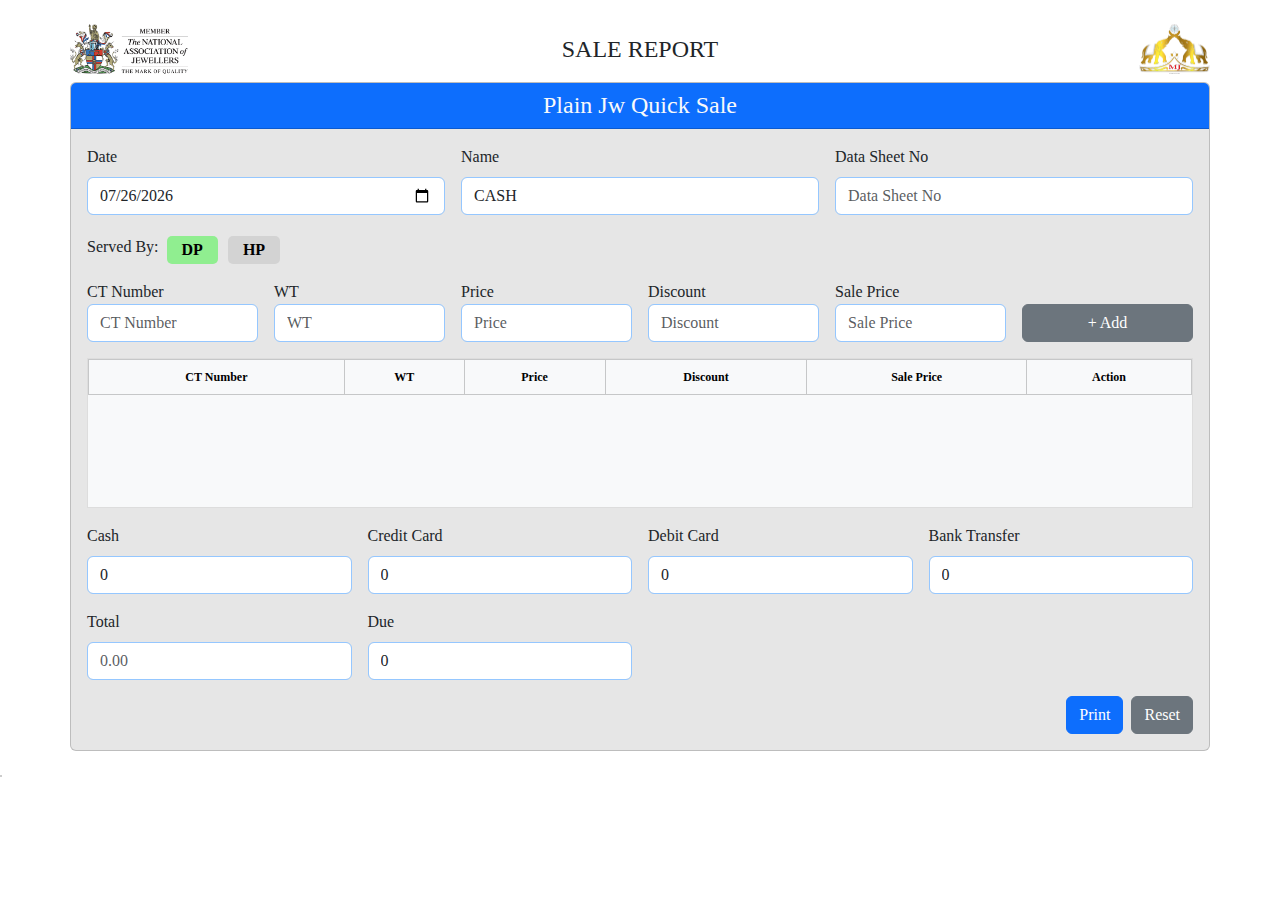
<file: index.html>
<!DOCTYPE html>
<html lang="en">

<head>
    <meta charset="UTF-8">
    <meta name="viewport" content="width=device-width, initial-scale=1.0">
    <title>Plain Jw Quick Sale</title>
    <!-- Bootstrap CSS -->
    <link href="https://cdn.jsdelivr.net/npm/bootstrap@5.3.1/dist/css/bootstrap.min.css" rel="stylesheet">
    <link rel="stylesheet" href="./style.css">
</head>

<body>
    <div class="container my-md-4 my-2 p-1 p-sm-0">
        
        <div class="d-flex justify-content-between align-items-center mb-2">
            <div class="logo">
                <img src="./img/logo1.png" height="50px" class="rounded" alt="">
            </div>
            <h4 class="text-center text-dark mb-0">SALE REPORT</h4>
            <div class="logo text-end">
                <img src="./img/logo2.png" height="50px" class="rounded" alt="">
            </div>
        </div>
        <div class="card card-bg">
            <div class="card-header bg-primary">
                <h4 class="text-center text-light mb-0">Plain Jw Quick Sale</h4>
            </div>
            <div class="card-body">
                <form id="saleForm">
                    <div class="container-fluid p-0">
                        <div class="row g-3 align-items-center">
                            <!-- Date -->
                            <div class="col-md-4 col-6">
                                <label for="date" class="form-label">Date</label>
                                <input type="date" class="form-control" id="date" value="">
                            </div>
                            <!-- Name -->
                            <div class="col-md-4 col-6">
                                <label for="name" class="form-label">Name</label>
                                <input type="text" class="form-control" id="name" placeholder="Enter Name" value="CASH">
                            </div>
                            <!-- Data Sheet No -->
                            <div class="col-md-4 col-6">
                                <label for="dataSheetNo" class="form-label">Data Sheet No</label>
                                <input type="text" class="form-control" id="dataSheetNo" placeholder="Data Sheet No">
                            </div>
                            <!-- Surveyed By -->
                            <div class="col-md-4 col-6">
                                <div class="d-flex gap-2 align-items-center">
                                    <label for="served_by" class="form-label mb-0">Served By:</label>
                                    <div class="served-by-options">
                                        <input type="radio" id="dp" name="served_by" value="DP" class="radio-input" checked>
                                        <label for="dp" class="btn">DP</label>
                                        
                                        <input type="radio" id="hp" name="served_by" value="HP" class="radio-input">
                                        <label for="hp" class="btn">HP</label>
                                    </div>
                                </div>
                            </div>
                            <!-- Inputs Row -->
                            <div class="col-12">
                                <div class="row g-3 align-items-center">
                                    <div class="col-md-2 topy-2">
                                        <label for="ctNumber" class="form-label mb-0">CT Number</label>
                                        <input type="text" class="form-control" id="ctNumber" placeholder="CT Number">
                                    </div>
                                    <div class="col-md-2 col-6">
                                        <label for="wt" class="form-label mb-0">WT</label>
                                        <input type="text" class="form-control" id="wt" placeholder="WT">
                                    </div>
                                    <div class="col-md-2 col-6">
                                        <label for="price" class="form-label mb-0">Price</label>
                                        <input type="text" class="form-control" id="price" placeholder="Price">
                                    </div>
                                    <div class="col-md-2 col-6">
                                        <label for="discount" class="form-label mb-0">Discount</label>
                                        <input type="text" class="form-control" id="discount" placeholder="Discount">
                                    </div>
                                    <div class="col-md-2 col-6">
                                        <label for="salePrice" class="form-label mb-0">Sale Price</label>
                                        <input type="text" class="form-control" id="salePrice" placeholder="Sale Price">
                                    </div>
                                    <div class="col-md-2">
                                        <button type="button" class="btn btn-secondary w-100 mt-md-4" id="addRow">+ Add</button>
                                    </div>
                                </div>
                            </div>
                            <!-- Gray Area (Table) -->
                            <div class="col-12 mt-3">
                                <div class="gray-area table-container">
                                    <div class="table-responsive">
                                        <table class="table table-bordered text-center mb-0">
                                            <thead class="table-light">
                                                <tr>
                                                    <th>CT Number</th>
                                                    <th>WT</th>
                                                    <th>Price</th>
                                                    <th>Discount</th>
                                                    <th>Sale Price</th>
                                                    <th>Action</th>
                                                </tr>
                                            </thead>
                                            <tbody id="dataTable">
                                                <!-- Dynamic rows will appear here -->
                                            </tbody>
                                        </table>
                                    </div>
                                </div>
                            </div>
                            <!-- Total Row -->
                           
                            <div class="col-md-3 col-6">
                                <label for="cash" class="form-label">Cash</label>
                                <input type="number" class="form-control" id="cash"  value="0" placeholder="0.00">
                            </div>
                            <div class="col-md-3 col-6">
                                <label for="creditCard" class="form-label">Credit Card</label>
                                <input type="number" class="form-control" id="creditCard" value="0"  placeholder="0.00">
                            </div>
                            <div class="col-md-3 col-6">
                                <label for="debitCard" class="form-label">Debit Card</label>
                                <input type="number" class="form-control" id="debitCard" value="0"  placeholder="0.00">
                            </div>
                            <div class="col-md-3 col-6">
                                <label for="bankTransfer" class="form-label">Bank Transfer</label>
                                <input type="number" class="form-control" id="bankTransfer" value="0"  placeholder="0.00">
                            </div>
                            <!-- Due Field -->
                            <div class="col-md-3">
                                <label for="total" class="form-label">Total</label>
                                <input type="text" class="form-control" id="total" placeholder="0.00" readonly>
                            </div>
                            <div class="col-md-3">
                                <label for="due" class="form-label">Due</label>
                                <input type="text" class="form-control" id="due" placeholder="0.00" value="0"  readonly>
                            </div>
                            <div class="col-md-12 d-flex justify-content-end mt-3">
                                <a href="./print" class="btn btn-primary me-2">
                                    <i class="bi bi-printer"></i> Print
                                </a>
                                <button type="reset" class="btn btn-secondary">
                                    <i class="bi bi-arrow-clockwise"></i> Reset
                                </button>
                            </div>
                        </div>
                    </div>
                </form>
            </div>
        </div>
    </div>

    <!-- Bootstrap JS -->
    <script src="https://cdn.jsdelivr.net/npm/bootstrap@5.3.1/dist/js/bootstrap.bundle.min.js">
    </script>
    <script src="./app.js"></script>
    <!-- Custom JS -->
</body>

</html>
</file>
<file: style.css>
body{
    font-family: calibri;
}
.gray-area {
    background-color: #f8f9fa;
    border: 1px solid #ddd;
    min-height: 150px;
}

table {
    font-size: 12px;
}

th {
    font-weight: 600;
    white-space: nowrap;
}

.table-container {
    max-height: 300px;
    overflow-y: auto;
}

.card-bg {
    background-color: #e6e6e6;
}

.suggestion-box {
    position: absolute;
    background: #fff;
    border: 1px solid #ccc;
    max-height: 200px;
    overflow-y: auto;
    z-index: 1000;
}

.suggestion {
    padding: 8px;
    cursor: pointer;
}

.suggestion:hover {
    background: #f0f0f0;
}
.logo{
    width: 150px;
}
table .btn{
    font-size: 9px !important;
    padding: 2px 6px !important;
}
input{
    border: 1px solid rgb(149, 199, 255) !important;
}
.served-by-options {
    display: flex;
    gap: 10px;
    margin-top: 5px;
  }

  /* Hide the default radio button */
  .radio-input {
    display: none;
  }

  /* Style the label to look like buttons */
  .served-by-options .btn {
    border: none;
    border-radius: 5px;
    padding: 2px 15px;
    text-align: center;
    cursor: pointer;
    background-color: #d3d3d3; /* Default gray background */
    color: #000;
    font-weight: bold;
    transition: background-color 0.3s;
  }

  /* Highlight the label when its radio button is selected */
  .radio-input:checked + .btn {
    background-color: #90ee90; /* Light green background */
    color: #000; /* Text color */
  }

@media only screen and (max-width:600px){
    .col-md-4,
    .col-md-2,
    .col-md-3,
    .col-6,
    .col-12
    {
        margin-top: 5px !important;
    }
    .form-label{
        margin-bottom: 0px;
        font-size: 12px !important;
    }
    .card-body{
        padding: 10px 5px !important;
    }
    input{
        font-size: 13px !important;
    }
    .topy-2{
        margin-top: 17px !important;
    }
    .logo{
        width: 80px;
    }
    .logo img{
        height: 30px;
    }
}
</file>
